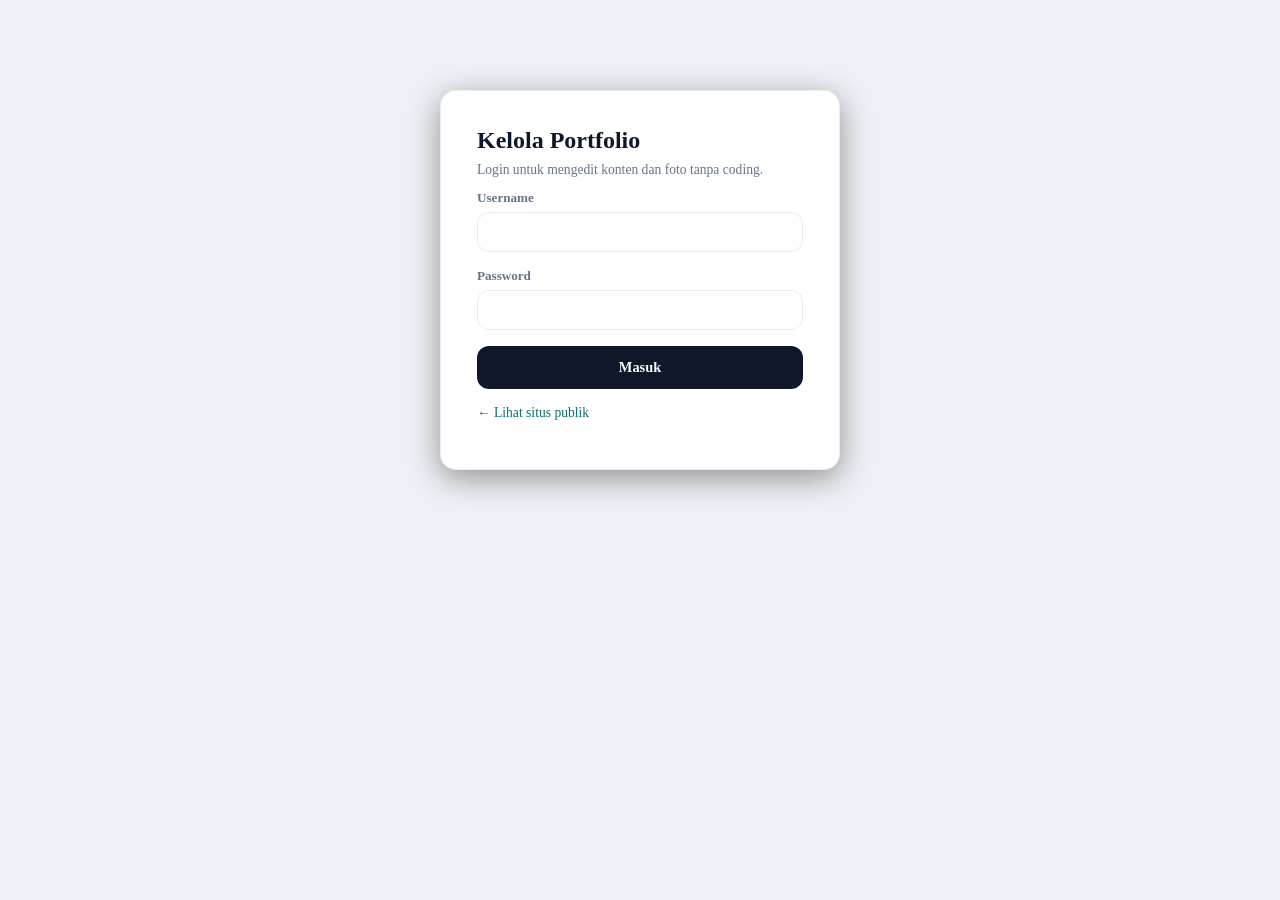
<file: admin.html>
<!DOCTYPE html>
<html lang="id">
<head>
  <meta charset="UTF-8">
  <meta name="viewport" content="width=device-width, initial-scale=1.0">
  <title>Kelola Portfolio</title>
  <link rel="preconnect" href="https://fonts.googleapis.com">
  <link rel="preconnect" href="https://fonts.gstatic.com" crossorigin>
  <link href="https://fonts.googleapis.com/css2?family=DM+Sans:opsz,wght@9..40,400;9..40,500;9..40,600;9..40,700&display=swap" rel="stylesheet">
  <link rel="stylesheet" href="/css/style.css">
</head>
<body class="admin-body">
  <div id="login-screen">
    <div class="login-box">
      <h1>Kelola Portfolio</h1>
      <p class="hint">Login untuk mengedit konten dan foto tanpa coding.</p>
      <form id="login-form">
        <label class="field">
          <span>Username</span>
          <input id="login-user" name="username" autocomplete="username" required>
        </label>
        <label class="field">
          <span>Password</span>
          <input id="login-pass" type="password" name="password" autocomplete="current-password" required>
        </label>
        <button type="submit" class="btn btn--primary" id="login-btn" style="width:100%">Masuk</button>
      </form>
      <p class="hint" style="margin-top:16px"><a href="/">← Lihat situs publik</a></p>
    </div>
  </div>

  <div id="admin-screen" hidden>
    <header class="admin-top">
      <div>
        <strong>Panel Admin Portfolio</strong>
        <p class="hint" style="margin:4px 0 0">Edit teks & foto, lalu klik Simpan perubahan</p>
      </div>
      <div style="display:flex;gap:8px;flex-wrap:wrap">
        <a href="/" class="btn btn--ghost btn--sm" target="_blank" rel="noopener">Lihat situs</a>
        <button type="button" class="btn btn--ghost btn--sm" id="btn-logout">Keluar</button>
      </div>
    </header>

    <nav class="admin-tabs" aria-label="Bagian edit">
      <button type="button" class="is-active" data-tab="profile">Profil & Tentang</button>
      <button type="button" data-tab="experience">Pengalaman</button>
      <button type="button" data-tab="projects">Proyek</button>
      <button type="button" data-tab="achievements">Prestasi</button>
      <button type="button" data-tab="skills">Keahlian</button>
    </nav>

    <div class="admin-main">
      <section data-panel="profile">
        <h2 class="section__title">Profil</h2>
        <div id="photo-profile" class="photo-slot-wrap"></div>
        <div class="card form-grid form-grid--2">
          <label class="field"><span>Nama lengkap</span><input id="f-name"></label>
          <label class="field"><span>Nama panggilan</span><input id="f-nickname" placeholder="Arthur"></label>
          <label class="field field--full"><span>Tagline</span><input id="f-tagline"></label>
          <label class="field field--full"><span>Ringkasan hero (1–2 kalimat)</span><textarea id="f-bio" rows="3" placeholder="Paragraf singkat di beranda, di bawah tagline"></textarea></label>
          <label class="field"><span>Email</span><input id="f-email" type="email"></label>
          <label class="field"><span>Telepon</span><input id="f-phone"></label>
          <label class="field"><span>Lokasi</span><input id="f-location"></label>
          <label class="field"><span>LinkedIn (URL)</span><input id="f-linkedin"></label>
          <label class="field"><span>GitHub (URL)</span><input id="f-github"></label>
          <label class="field field--full"><span>Minat pribadi</span><input id="f-interests"></label>
        </div>
        <h2 class="section__title" style="margin-top:24px">Tentang Saya</h2>
        <div id="photo-about" class="photo-slot-wrap"></div>
        <p class="hint">Satu paragraf per baris.</p>
        <label class="field">
          <span>Paragraf</span>
          <textarea id="f-about" rows="8"></textarea>
        </label>
      </section>

      <section data-panel="experience" hidden>
        <h2 class="section__title">Pengalaman Kerja & Magang</h2>
        <p class="hint">Urutan dari atas = tampil pertama. Tiap pengalaman bisa punya hingga 10 foto.</p>
        <div id="exp-list"></div>
        <button type="button" class="btn btn--ghost btn--sm" id="btn-add-exp">+ Tambah pengalaman</button>
      </section>

      <section data-panel="projects" hidden>
        <h2 class="section__title">Proyek & Aplikasi</h2>
        <p class="hint">Urutan dari atas = tampil pertama. Centang &quot;Tampil di beranda&quot; untuk proyek unggulan.</p>
        <div id="project-list"></div>
        <button type="button" class="btn btn--ghost btn--sm" id="btn-add-project">+ Tambah proyek</button>
      </section>

      <section data-panel="achievements" hidden>
        <h2 class="section__title">Prestasi & Sertifikasi</h2>
        <div id="photo-ach-main" class="photo-slot-wrap"></div>
        <p class="hint">Satu item per baris di bawah tiap kategori.</p>
        <div id="photo-ach-comp" class="photo-slot-wrap"></div>
        <label class="field">
          <span>Kompetisi & penghargaan</span>
          <textarea id="f-competitions" rows="5"></textarea>
        </label>
        <div id="photo-ach-cert" class="photo-slot-wrap"></div>
        <label class="field">
          <span>Sertifikasi</span>
          <textarea id="f-certifications" rows="3"></textarea>
        </label>
        <div id="photo-ach-act" class="photo-slot-wrap"></div>
        <label class="field">
          <span>Olahraga & aktivitas</span>
          <textarea id="f-activities" rows="3"></textarea>
        </label>
      </section>

      <section data-panel="skills" hidden>
        <h2 class="section__title">Keahlian</h2>
        <p class="hint">Pisahkan item dengan tanda · (titik tengah).</p>
        <div id="skill-list"></div>
        <button type="button" class="btn btn--ghost btn--sm" id="btn-add-skill">+ Tambah kategori keahlian</button>
      </section>

      <div class="admin-actions">
        <button type="button" class="btn btn--primary" id="btn-save">Simpan perubahan</button>
      </div>
    </div>
  </div>

  <div id="toast" class="toast" role="status"></div>

  <script src="/js/config.js"></script>
  <script src="/js/api.js"></script>
  <script src="/js/photos.js"></script>
  <script src="/js/admin-photo.js"></script>
  <script src="/js/admin.js"></script>
</body>
</html>
</file>
<file: css/style.css>
/* Portfolio — light default + dark toggle */
:root,
[data-theme="light"] {
  --bg: #f8fafc;
  --bg-elevated: #ffffff;
  --bg-card: #ffffff;
  --ink: #0f172a;
  --ink-muted: #475569;
  --ink-dim: #64748b;
  --accent: #0891b2;
  --accent-hover: #0e7490;
  --accent-dim: #155e75;
  --accent-soft: rgba(8, 145, 178, 0.1);
  --border: rgba(15, 23, 42, 0.08);
  --border-strong: rgba(15, 23, 42, 0.14);
  --header-bg: rgba(248, 250, 252, 0.88);
  --btn-primary-bg: #0f172a;
  --btn-primary-ink: #f8fafc;
  --noise-opacity: 0.02;
  color-scheme: light;
}

[data-theme="dark"] {
  --bg: #0a0a0b;
  --bg-elevated: #111113;
  --bg-card: #161618;
  --ink: #f4f4f5;
  --ink-muted: #a1a1aa;
  --ink-dim: #71717a;
  --accent: #22d3ee;
  --accent-hover: #67e8f9;
  --accent-dim: #0891b2;
  --accent-soft: rgba(34, 211, 238, 0.12);
  --border: rgba(255, 255, 255, 0.08);
  --border-strong: rgba(255, 255, 255, 0.14);
  --header-bg: rgba(10, 10, 11, 0.82);
  --btn-primary-bg: #f4f4f5;
  --btn-primary-ink: #0a0a0b;
  --noise-opacity: 0.035;
  color-scheme: dark;
}

:root {
  --radius: 12px;
  --radius-lg: 16px;
  --shadow: 0 8px 32px rgba(0, 0, 0, 0.4);
  --font: "IBM Plex Sans", system-ui, sans-serif;
  --mono: "IBM Plex Mono", ui-monospace, monospace;
  --max: 1120px;
  --header-h: 64px;
}

*, *::before, *::after { box-sizing: border-box; }

html { scroll-behavior: smooth; }

body.site {
  margin: 0;
  font-family: var(--font);
  font-size: 1rem;
  line-height: 1.65;
  color: var(--ink);
  background: var(--bg);
  min-height: 100vh;
}

.site__noise {
  pointer-events: none;
  position: fixed;
  inset: 0;
  z-index: 0;
  opacity: var(--noise-opacity);
  background-image: url("data:image/svg+xml,%3Csvg viewBox='0 0 256 256' xmlns='http://www.w3.org/2000/svg'%3E%3Cfilter id='n'%3E%3CfeTurbulence type='fractalNoise' baseFrequency='0.85' numOctaves='4' stitchTiles='stitch'/%3E%3C/filter%3E%3Crect width='100%25' height='100%25' filter='url(%23n)'/%3E%3C/svg%3E");
}

a {
  color: var(--accent);
  text-decoration: none;
  transition: color 0.15s;
}
a:hover { color: var(--accent-hover); }

.muted { color: var(--ink-muted); }

/* Header */
.site-header {
  position: sticky;
  top: 0;
  z-index: 100;
  background: var(--header-bg);
  backdrop-filter: blur(16px);
  border-bottom: 1px solid var(--border);
  transition: box-shadow 0.2s ease, border-color 0.2s ease;
}

.site-header.is-scrolled {
  border-bottom-color: var(--border-strong);
  box-shadow: 0 8px 32px rgba(0, 0, 0, 0.18);
}

[data-theme="light"] .site-header.is-scrolled {
  box-shadow: 0 8px 24px rgba(15, 23, 42, 0.08);
}

.site-header__inner {
  display: grid;
  grid-template-columns: auto 1fr auto;
  align-items: center;
  gap: 12px 20px;
  max-width: var(--max);
  margin: 0 auto;
  height: var(--header-h);
  padding: 0 clamp(16px, 4vw, 32px);
}

.site-header__brand {
  display: flex;
  align-items: center;
  gap: 10px;
  min-width: 0;
  text-decoration: none;
}

.site-header__mark {
  flex-shrink: 0;
  width: 8px;
  height: 8px;
  border-radius: 2px;
  background: var(--accent);
  box-shadow: 0 0 14px var(--accent-soft);
}

.site-header__brand-text {
  display: flex;
  flex-direction: column;
  gap: 2px;
  line-height: 1.1;
}

.site-header__brand-text strong {
  font-family: var(--mono);
  font-weight: 500;
  font-size: 0.92rem;
  color: var(--ink);
  letter-spacing: -0.02em;
}

.site-header__brand-text small {
  font-family: var(--mono);
  font-size: 0.62rem;
  font-weight: 400;
  letter-spacing: 0.14em;
  text-transform: uppercase;
  color: var(--ink-dim);
}

.site-header__brand:hover .site-header__brand-text strong {
  color: var(--accent);
}

.site-header__nav {
  display: flex;
  justify-content: center;
  min-width: 0;
}

.site-header__links {
  display: flex;
  align-items: center;
  flex-wrap: nowrap;
  gap: 2px;
  padding: 4px;
  border: 1px solid var(--border);
  border-radius: 999px;
  background: rgba(255, 255, 255, 0.02);
}

[data-theme="light"] .site-header__links {
  background: rgba(15, 23, 42, 0.03);
}

.nav-link {
  display: inline-flex;
  align-items: center;
  justify-content: center;
  padding: 8px 13px;
  border-radius: 999px;
  font-size: 0.84rem;
  font-weight: 500;
  color: var(--ink-muted);
  text-decoration: none;
  white-space: nowrap;
  transition: color 0.15s ease, background 0.15s ease, border-color 0.15s ease;
}

.nav-link:hover {
  color: var(--ink);
  background: rgba(255, 255, 255, 0.05);
}

[data-theme="light"] .nav-link:hover {
  background: rgba(15, 23, 42, 0.05);
}

.nav-link.is-active {
  color: var(--accent) !important;
  background: var(--accent-soft);
}

.nav-link--admin {
  font-family: var(--mono);
  font-size: 0.68rem;
  font-weight: 500;
  letter-spacing: 0.08em;
  text-transform: uppercase;
  padding: 7px 11px;
  border: 1px solid var(--border-strong);
  background: transparent;
}

.nav-link--admin:hover {
  color: var(--accent);
  border-color: var(--accent-dim);
  background: var(--accent-soft);
}

.nav-link--mobile-only { display: none; }
.nav-link--desktop-only { display: inline-flex; }

.site-header__tools {
  display: flex;
  align-items: center;
  gap: 8px;
}

.site-header__backdrop {
  position: fixed;
  inset: var(--header-h) 0 0;
  z-index: 98;
  background: rgba(0, 0, 0, 0.45);
  backdrop-filter: blur(2px);
  opacity: 0;
  pointer-events: none;
  transition: opacity 0.25s ease;
}

body.nav-open .site-header__backdrop {
  opacity: 1;
  pointer-events: auto;
}

.theme-toggle {
  display: inline-flex;
  align-items: center;
  justify-content: center;
  width: 40px;
  height: 40px;
  border-radius: 10px;
  border: 1px solid var(--border-strong);
  background: var(--bg-card);
  color: var(--ink);
  cursor: pointer;
  font-size: 1rem;
  transition: border-color 0.15s, background 0.15s;
}
.theme-toggle:hover {
  border-color: var(--accent);
  color: var(--accent);
}
.theme-toggle__icon { line-height: 1; }
html:not([data-theme="light"]) .theme-toggle__icon--sun { display: none; }
html[data-theme="light"] .theme-toggle__icon--moon { display: none; }

/* Language switcher */
.lang-switch {
  display: inline-flex;
  align-items: center;
  gap: 2px;
  padding: 3px;
  border: 1px solid var(--border-strong);
  border-radius: 10px;
  background: var(--bg-card);
}

.lang-switch__btn {
  display: inline-flex;
  align-items: center;
  justify-content: center;
  min-width: 32px;
  height: 32px;
  padding: 0 6px;
  border: none;
  border-radius: 7px;
  background: transparent;
  color: var(--ink-muted);
  font-family: var(--mono);
  font-size: 0.68rem;
  font-weight: 600;
  letter-spacing: 0.04em;
  cursor: pointer;
  transition: color 0.2s ease, background 0.2s ease, transform 0.2s ease;
}

.lang-switch__btn:hover {
  color: var(--ink);
  background: rgba(255, 255, 255, 0.06);
  transform: translateY(-1px);
}

[data-theme="light"] .lang-switch__btn:hover {
  background: rgba(15, 23, 42, 0.06);
}

.lang-switch__btn.is-active {
  color: var(--accent);
  background: var(--accent-soft);
}

.site-header__menu {
  display: none;
  flex-direction: column;
  justify-content: center;
  gap: 5px;
  width: 40px;
  height: 40px;
  padding: 0;
  border: 1px solid var(--border-strong);
  border-radius: 10px;
  background: var(--bg-card);
  cursor: pointer;
  transition: border-color 0.15s ease;
}

.site-header__menu:hover {
  border-color: var(--accent);
}

.site-header__menu span {
  display: block;
  width: 16px;
  height: 2px;
  margin: 0 auto;
  background: var(--ink);
  border-radius: 1px;
  transition: transform 0.22s ease, opacity 0.15s ease;
}

@media (max-width: 960px) {
  .site-header__links {
    gap: 0;
    padding: 3px;
  }

  .nav-link {
    padding: 7px 10px;
    font-size: 0.8rem;
  }
}

@media (max-width: 900px) {
  .site-header__inner {
    display: flex;
    justify-content: space-between;
  }

  .site-header__menu { display: flex; }

  .nav-link--mobile-only { display: inline-flex; }
  .nav-link--desktop-only { display: none; }

  .site-header__nav {
    position: fixed;
    top: var(--header-h);
    left: 12px;
    right: 12px;
    z-index: 99;
    justify-content: stretch;
    transform: translateY(-8px);
    opacity: 0;
    pointer-events: none;
    transition: transform 0.25s ease, opacity 0.25s ease;
  }

  .site-header__links {
    flex-direction: column;
    align-items: stretch;
    gap: 4px;
    width: 100%;
    padding: 10px;
    border-radius: var(--radius-lg);
    border-color: var(--border-strong);
    background: var(--bg-elevated);
    box-shadow: var(--shadow);
  }

  .nav-link {
    justify-content: flex-start;
    width: 100%;
    padding: 12px 14px;
    font-size: 0.92rem;
    border-radius: 10px;
  }

  .nav-link--admin {
    margin-top: 4px;
    padding-top: 12px;
    padding-bottom: 12px;
    border-style: dashed;
  }

  body.nav-open .site-header__nav {
    transform: translateY(0);
    opacity: 1;
    pointer-events: auto;
  }

  body.nav-open .site-header__menu span:nth-child(2) { opacity: 0; }
  body.nav-open .site-header__menu span:first-child { transform: translateY(7px) rotate(45deg); }
  body.nav-open .site-header__menu span:last-child { transform: translateY(-7px) rotate(-45deg); }
}

.site-main {
  position: relative;
  z-index: 1;
  max-width: var(--max);
  margin: 0 auto;
  padding: 0 clamp(16px, 4vw, 32px) 80px;
}

/* Hero */
.hero {
  padding: clamp(48px, 10vw, 96px) 0 clamp(32px, 6vw, 56px);
  border-bottom: 1px solid var(--border);
}

.hero__init {
  font-family: var(--mono);
  font-size: 0.78rem;
  color: var(--ink-dim);
  margin: 0 0 28px;
  letter-spacing: 0.02em;
}
.hero__init a { color: var(--accent); }

.hero__inner {
  display: grid;
  gap: 40px;
  align-items: center;
}
@media (min-width: 860px) {
  .hero__inner { grid-template-columns: 1.15fr 0.85fr; gap: 56px; }
}

.hero h1 {
  font-size: clamp(2.25rem, 6vw, 3.5rem);
  font-weight: 700;
  line-height: 1.08;
  letter-spacing: -0.04em;
  margin: 0 0 16px;
}

.hero__role {
  font-family: var(--mono);
  font-size: clamp(0.85rem, 2vw, 1rem);
  font-weight: 500;
  color: var(--accent);
  margin: 0 0 20px;
}

.hero__lead {
  font-size: clamp(1.05rem, 2.2vw, 1.2rem);
  color: var(--ink-muted);
  max-width: 42ch;
  margin: 0 0 28px;
  line-height: 1.6;
}

.hero__actions {
  display: flex;
  flex-wrap: wrap;
  gap: 12px;
}

.btn {
  display: inline-flex;
  align-items: center;
  justify-content: center;
  gap: 8px;
  padding: 12px 22px;
  font-family: inherit;
  font-size: 0.9rem;
  font-weight: 600;
  border-radius: var(--radius);
  border: 1px solid transparent;
  cursor: pointer;
  transition: background 0.15s, border-color 0.15s, color 0.15s;
}

.btn--primary {
  background: var(--btn-primary-bg);
  color: var(--btn-primary-ink);
}
.btn--primary:hover {
  filter: brightness(1.08);
}

.btn--ghost {
  background: transparent;
  border-color: var(--border-strong);
  color: var(--ink);
}
.btn--ghost:hover {
  border-color: var(--accent);
  color: var(--accent);
}

.hero__meta {
  font-size: 0.88rem;
  color: var(--ink-dim);
  margin-top: 20px;
}

.hero__visual {
  display: flex;
  justify-content: center;
  align-items: flex-start;
}

.hero__visual .photo-gallery--single .photo-gallery__item {
  aspect-ratio: 4/5;
  max-height: 440px;
  border-radius: var(--radius-lg);
  border: 1px solid var(--border);
  overflow: hidden;
  box-shadow: var(--shadow);
}

/* Hero — tumpukan foto profil */
.photo-stack {
  position: relative;
  display: block;
  width: min(100%, 300px);
  aspect-ratio: 4/5;
  max-height: 440px;
  margin: 0 auto;
  padding: 0;
  border: none;
  background: transparent;
  cursor: pointer;
  -webkit-tap-highlight-color: transparent;
}

.photo-stack:focus-visible {
  outline: 2px solid var(--accent);
  outline-offset: 4px;
  border-radius: var(--radius-lg);
}

.photo-stack__card {
  position: absolute;
  inset: 0;
  border-radius: var(--radius-lg);
  border: 1px solid var(--border);
  overflow: hidden;
  box-shadow: var(--shadow);
  background: var(--bg-card);
  transform: translate(calc(var(--depth) * 11px), calc(var(--depth) * -9px))
    rotate(calc(var(--depth) * 1.8deg));
  z-index: calc(20 - var(--depth));
  transition: transform 0.25s ease, box-shadow 0.25s ease;
}

.photo-stack__card img {
  width: 100%;
  height: 100%;
  object-fit: cover;
  display: block;
}

.photo-stack:hover .photo-stack__card,
.photo-stack:focus-visible .photo-stack__card {
  transform: translate(calc(var(--depth) * 13px), calc(var(--depth) * -11px))
    rotate(calc(var(--depth) * 1.8deg));
}

.photo-stack:hover .photo-stack__card:first-child,
.photo-stack:focus-visible .photo-stack__card:first-child {
  box-shadow: 0 20px 40px rgba(0, 0, 0, 0.18);
}

.photo-stack__badge {
  position: absolute;
  right: 12px;
  bottom: 12px;
  z-index: 20;
  font-family: var(--mono);
  font-size: 0.72rem;
  font-weight: 600;
  padding: 6px 10px;
  border-radius: 999px;
  background: rgba(10, 10, 11, 0.75);
  color: #fff;
  border: 1px solid rgba(255, 255, 255, 0.15);
  backdrop-filter: blur(6px);
  pointer-events: none;
}

/* Stats */
.stats {
  padding: 40px 0;
  border-bottom: 1px solid var(--border);
}

.stats__grid {
  display: grid;
  grid-template-columns: repeat(2, 1fr);
  gap: 24px 32px;
}
@media (min-width: 640px) {
  .stats__grid { grid-template-columns: repeat(4, 1fr); }
}

.stat-item__value {
  font-size: clamp(2rem, 4vw, 2.75rem);
  font-weight: 700;
  letter-spacing: -0.03em;
  line-height: 1;
  margin-bottom: 6px;
  font-variant-numeric: tabular-nums;
  transition: opacity 0.2s;
}

.stat-item.is-animating .stat-item__value {
  opacity: 1;
}

/* About teaser & page */
.section--teaser { padding-bottom: clamp(40px, 6vw, 64px); }

.about-teaser__text {
  font-size: 1.05rem;
  color: var(--ink-muted);
  max-width: 58ch;
  margin: 0 0 16px;
  line-height: 1.65;
}

.about-block__link {
  display: inline-flex;
  font-weight: 600;
  font-size: 0.95rem;
}

.about-page__hero {
  padding: clamp(40px, 8vw, 72px) 0 24px;
  border-bottom: 1px solid var(--border);
}

.about-page__title {
  font-size: clamp(2rem, 5vw, 2.75rem);
  font-weight: 700;
  letter-spacing: -0.03em;
  margin: 0 0 12px;
}

.about-page__layout {
  display: grid;
  gap: 32px;
}
@media (min-width: 860px) {
  .about-page__layout {
    grid-template-columns: 1fr minmax(240px, 300px);
    align-items: start;
  }
}

.about-page__story p {
  margin: 0 0 1.1em;
  color: var(--ink-muted);
  font-size: 1.05rem;
  line-height: 1.7;
}
.about-page__story p:last-child { margin-bottom: 0; }

.about-page__photo {
  margin-bottom: 28px;
  max-width: 360px;
}
.about-page__photo .photo-gallery__item {
  aspect-ratio: 4/5;
  border-radius: var(--radius-lg);
  border: 1px solid var(--border);
}

.about-sidebar__card {
  padding: 22px;
  background: var(--bg-card);
  border: 1px solid var(--border);
  border-radius: var(--radius-lg);
  position: sticky;
  top: calc(var(--header-h) + 16px);
}
.about-sidebar__card h3 {
  font-family: var(--mono);
  font-size: 0.75rem;
  text-transform: uppercase;
  letter-spacing: 0.08em;
  color: var(--accent-dim);
  margin: 0 0 14px;
}
.about-sidebar__card ul {
  list-style: none;
  margin: 0;
  padding: 0;
}
.about-sidebar__card li {
  display: flex;
  flex-direction: column;
  gap: 4px;
  padding: 10px 0;
  border-bottom: 1px solid var(--border);
  font-size: 0.88rem;
}
.about-sidebar__card li:last-child { border-bottom: none; }
.about-sidebar__card span { color: var(--ink-dim); font-size: 0.78rem; }

.principle-grid {
  display: grid;
  gap: 16px;
}
@media (min-width: 640px) {
  .principle-grid { grid-template-columns: repeat(2, 1fr); }
}

.principle-card {
  padding: 22px 24px;
  background: var(--bg-card);
  border: 1px solid var(--border);
  border-radius: var(--radius-lg);
}
.principle-card h3 {
  font-size: 1rem;
  font-weight: 600;
  margin: 0 0 8px;
}
.principle-card p {
  margin: 0;
  font-size: 0.92rem;
  color: var(--ink-muted);
  line-height: 1.55;
}

.stack-cloud {
  display: flex;
  flex-wrap: wrap;
  gap: 10px;
}
.tag--lg {
  font-size: 0.82rem;
  padding: 8px 14px;
}

.about-page__back {
  margin-top: 24px;
  font-size: 0.9rem;
}

.stat-item__label {
  font-size: 0.82rem;
  color: var(--ink-muted);
  line-height: 1.4;
}

/* Sections */
.section {
  padding: clamp(56px, 8vw, 88px) 0;
  border-bottom: 1px solid var(--border);
}

.section__label {
  font-family: var(--mono);
  font-size: 0.75rem;
  color: var(--accent-dim);
  margin: 0 0 16px;
  letter-spacing: 0.04em;
}

.section__title {
  font-size: clamp(1.75rem, 4vw, 2.35rem);
  font-weight: 700;
  letter-spacing: -0.03em;
  margin: 0 0 16px;
  line-height: 1.15;
}

.section__lead {
  font-size: 1.05rem;
  color: var(--ink-muted);
  max-width: 52ch;
  margin: 0 0 36px;
  line-height: 1.6;
}

/* Problem / focus cards */
.problem-grid {
  display: grid;
  gap: 16px;
}
@media (min-width: 640px) {
  .problem-grid { grid-template-columns: repeat(2, 1fr); }
}

.problem-card {
  padding: 24px 26px;
  background: var(--bg-card);
  border: 1px solid var(--border);
  border-radius: var(--radius-lg);
  transition: border-color 0.2s;
}
.problem-card:hover { border-color: var(--border-strong); }

.problem-card__num {
  font-family: var(--mono);
  font-size: 0.72rem;
  color: var(--accent);
  display: block;
  margin-bottom: 12px;
}

.problem-card h3 {
  font-size: 1.05rem;
  font-weight: 600;
  margin: 0 0 10px;
  letter-spacing: -0.02em;
}

.problem-card p {
  margin: 0;
  font-size: 0.92rem;
  color: var(--ink-muted);
  line-height: 1.55;
}

/* About */
.about-block {
  display: grid;
  gap: 32px;
}
@media (min-width: 700px) {
  .about-block:has(.about-block__media) {
    grid-template-columns: minmax(200px, 320px) 1fr;
    align-items: start;
  }
}

.about-block__text p {
  margin: 0 0 1.1em;
  color: var(--ink-muted);
  font-size: 1.02rem;
}
.about-block__text p:last-child { margin-bottom: 0; }

.about-block__link {
  display: inline-flex;
  margin-top: 20px;
  font-weight: 600;
  font-size: 0.95rem;
}

/* Featured work */
.work-grid {
  display: grid;
  gap: 20px;
}
@media (min-width: 700px) {
  .work-grid { grid-template-columns: repeat(auto-fit, minmax(300px, 1fr)); }
}

.work-card {
  display: flex;
  flex-direction: column;
  padding: 28px;
  background: var(--bg-card);
  border: 1px solid var(--border);
  border-radius: var(--radius-lg);
  transition: border-color 0.25s ease, transform 0.3s cubic-bezier(0.34, 1.56, 0.64, 1), box-shadow 0.25s ease;
  min-height: 100%;
}
.work-card:hover {
  border-color: var(--accent-dim);
  transform: translateY(-4px);
  box-shadow: 0 12px 32px rgba(0, 0, 0, 0.18);
}

[data-theme="light"] .work-card:hover {
  box-shadow: 0 12px 28px rgba(15, 23, 42, 0.1);
}

.work-card__meta {
  font-family: var(--mono);
  font-size: 0.72rem;
  color: var(--ink-dim);
  margin-bottom: 12px;
}

.work-card__tags {
  display: flex;
  flex-wrap: wrap;
  gap: 6px;
  margin-bottom: 14px;
}

.work-card__tag {
  font-family: var(--mono);
  font-size: 0.68rem;
  padding: 4px 8px;
  border-radius: 4px;
  background: var(--accent-soft);
  color: var(--accent);
}

.work-card h3 {
  font-size: 1.2rem;
  font-weight: 600;
  margin: 0 0 8px;
  letter-spacing: -0.02em;
}

.work-card__company {
  font-size: 0.88rem;
  color: var(--accent);
  margin: 0 0 14px;
}

.work-card p {
  margin: 0;
  font-size: 0.9rem;
  color: var(--ink-muted);
  flex: 1;
  line-height: 1.55;
}

.work-card ul {
  margin: 12px 0 0;
  padding-left: 1.1em;
  font-size: 0.85rem;
  color: var(--ink-muted);
}

/* Project cards */
.project-card__head {
  display: flex;
  justify-content: flex-end;
  margin: -4px 0 8px;
}

.project-card__status {
  font-family: var(--mono);
  font-size: 0.68rem;
  padding: 4px 10px;
  border-radius: 999px;
  border: 1px solid var(--border);
  color: var(--ink-muted);
}

.project-card__status--live {
  border-color: rgba(34, 197, 94, 0.35);
  color: #22c55e;
  background: rgba(34, 197, 94, 0.08);
}

.project-card__status--internal {
  border-color: rgba(59, 130, 246, 0.35);
  color: #3b82f6;
  background: rgba(59, 130, 246, 0.08);
}

.project-card__status--demo,
.project-card__status--development {
  border-color: rgba(234, 179, 8, 0.35);
  color: #eab308;
  background: rgba(234, 179, 8, 0.08);
}

.project-card__actions {
  display: flex;
  flex-wrap: wrap;
  gap: 8px;
  margin-top: 18px;
  padding-top: 16px;
  border-top: 1px solid var(--border);
}

/* Timeline expand */
.timeline-expand {
  margin-top: 32px;
}
.timeline-expand summary {
  font-family: var(--mono);
  font-size: 0.85rem;
  color: var(--accent);
  cursor: pointer;
  padding: 12px 0;
  list-style: none;
}
.timeline-expand summary::-webkit-details-marker { display: none; }

.timeline {
  position: relative;
  padding-left: 24px;
  margin-top: 16px;
}
.timeline::before {
  content: "";
  position: absolute;
  left: 5px;
  top: 8px;
  bottom: 8px;
  width: 1px;
  background: var(--border-strong);
}

.timeline__item {
  position: relative;
  margin-bottom: 24px;
}

.timeline__dot {
  position: absolute;
  left: -24px;
  top: 20px;
  width: 10px;
  height: 10px;
  border-radius: 50%;
  background: var(--accent);
  border: 2px solid var(--bg);
}

.timeline__body {
  padding: 20px 24px;
  background: var(--bg-card);
  border: 1px solid var(--border);
  border-radius: var(--radius);
  transition: border-color 0.25s ease, transform 0.25s ease, box-shadow 0.25s ease;
}

.timeline__item:hover .timeline__body {
  border-color: var(--accent-dim);
  transform: translateX(4px);
  box-shadow: -4px 8px 24px rgba(0, 0, 0, 0.12);
}

.timeline__body h3 {
  font-size: 1.05rem;
  margin: 0 0 6px;
  font-weight: 600;
}

.timeline__meta {
  font-family: var(--mono);
  font-size: 0.78rem;
  color: var(--ink-dim);
  margin: 0 0 12px;
}

.timeline__body ul {
  margin: 0;
  padding-left: 1.1em;
  font-size: 0.88rem;
  color: var(--ink-muted);
}

.timeline__photos, .ach-card__photos { margin-bottom: 14px; }

/* Achievements */
.ach-section-photos { margin-bottom: 24px; }

.ach-grid {
  display: grid;
  gap: 16px;
}
@media (min-width: 700px) {
  .ach-grid { grid-template-columns: repeat(3, 1fr); }
}

.ach-card {
  padding: 24px;
  background: var(--bg-card);
  border: 1px solid var(--border);
  border-radius: var(--radius-lg);
  transition: border-color 0.25s ease, transform 0.3s cubic-bezier(0.34, 1.56, 0.64, 1), box-shadow 0.25s ease;
}

.ach-card:hover {
  border-color: var(--accent-dim);
  transform: translateY(-3px);
  box-shadow: 0 10px 28px rgba(0, 0, 0, 0.15);
}

[data-theme="light"] .ach-card:hover {
  box-shadow: 0 10px 24px rgba(15, 23, 42, 0.08);
}

.ach-card h3 {
  font-family: var(--mono);
  font-size: 0.78rem;
  font-weight: 500;
  text-transform: uppercase;
  letter-spacing: 0.08em;
  color: var(--accent);
  margin: 0 0 14px;
}

.ach-card ul {
  margin: 0;
  padding-left: 1.1em;
  font-size: 0.88rem;
  color: var(--ink-muted);
}
.ach-card li { margin-bottom: 0.4em; }

/* Skills */
.skills-grid {
  display: grid;
  gap: 14px;
  grid-template-columns: repeat(auto-fill, minmax(260px, 1fr));
}

.skill-card {
  padding: 20px 22px;
  background: var(--bg-card);
  border: 1px solid var(--border);
  border-radius: var(--radius);
  transition: border-color 0.3s ease, transform 0.35s cubic-bezier(0.34, 1.56, 0.64, 1), box-shadow 0.3s ease, background 0.3s ease;
  position: relative;
  overflow: hidden;
}

.skill-card::before {
  content: "";
  position: absolute;
  inset: 0;
  background: linear-gradient(135deg, var(--accent-soft) 0%, transparent 60%);
  opacity: 0;
  transition: opacity 0.35s ease;
  pointer-events: none;
}

.skill-card:hover {
  border-color: var(--accent);
  transform: translateY(-6px) scale(1.02);
  box-shadow: 0 16px 40px rgba(34, 211, 238, 0.12);
}

.skill-card:hover::before {
  opacity: 1;
}

[data-theme="light"] .skill-card:hover {
  box-shadow: 0 16px 36px rgba(8, 145, 178, 0.14);
}

.skill-card h3 {
  position: relative;
  z-index: 1;
  font-size: 0.82rem;
  font-weight: 600;
  margin: 0 0 12px;
  color: var(--ink-dim);
  text-transform: uppercase;
  letter-spacing: 0.06em;
  transition: color 0.25s ease;
}

.skill-card:hover h3 {
  color: var(--accent);
}

.skill-card__tags {
  display: flex;
  flex-wrap: wrap;
  gap: 8px;
  position: relative;
  z-index: 1;
}

.tag {
  font-family: var(--mono);
  font-size: 0.75rem;
  padding: 5px 10px;
  border-radius: 6px;
  background: rgba(255, 255, 255, 0.05);
  border: 1px solid var(--border);
  color: var(--ink-muted);
  transition: transform 0.25s cubic-bezier(0.34, 1.56, 0.64, 1), border-color 0.2s ease, color 0.2s ease, background 0.2s ease;
}

.skill-card:hover .tag {
  border-color: var(--accent-dim);
}

.skill-card .tag:hover {
  transform: translateY(-3px) scale(1.06);
  color: var(--accent);
  background: var(--accent-soft);
  border-color: var(--accent);
}

/* CTA */
.section--cta {
  text-align: center;
  border-bottom: none;
  padding-bottom: 40px;
}
.section--cta .section__label,
.section--cta .section__title,
.section--cta .section__lead {
  margin-left: auto;
  margin-right: auto;
}
.section--cta .section__lead { margin-bottom: 28px; }

.cta-actions {
  display: flex;
  flex-wrap: wrap;
  gap: 12px;
  justify-content: center;
}

.cta-empty {
  margin: 0;
  max-width: 36rem;
  text-align: center;
  color: var(--ink-muted);
  font-size: 0.95rem;
  line-height: 1.55;
}

.hero-skeleton {
  max-width: 640px;
}

.skeleton {
  display: block;
  border-radius: 8px;
  background: linear-gradient(90deg, var(--bg-card) 25%, var(--bg-elevated) 50%, var(--bg-card) 75%);
  background-size: 200% 100%;
  animation: skeleton-shimmer 1.2s ease-in-out infinite;
  margin: 0 0 14px;
  min-height: 1rem;
}

.skeleton--sm { width: 40%; min-height: 0.75rem; }
.skeleton--title { width: 85%; min-height: 2.5rem; margin-bottom: 18px; }
.skeleton--short { width: 60%; }

@keyframes skeleton-shimmer {
  0% { background-position: 100% 0; }
  100% { background-position: -100% 0; }
}

/* Footer */
.site-footer {
  position: relative;
  z-index: 1;
  text-align: center;
  padding: 32px 24px 48px;
  font-size: 0.85rem;
  color: var(--ink-dim);
  border-top: 1px solid var(--border);
}
.site-footer p { margin: 0 0 6px; }
.site-footer__meta {
  font-size: 0.82rem;
  color: var(--ink-dim);
}
.site-footer__mono {
  font-family: var(--mono);
  font-size: 0.72rem;
  color: var(--ink-dim);
}

.alert {
  background: rgba(220, 38, 38, 0.12);
  color: #fca5a5;
  padding: 12px 16px;
  border-radius: var(--radius);
  border: 1px solid rgba(220, 38, 38, 0.3);
  margin: 24px 0;
}

/* Photo galleries */
.photo-gallery {
  display: grid;
  grid-template-columns: repeat(auto-fill, minmax(100px, 1fr));
  gap: 10px;
}
.photo-gallery--compact {
  grid-template-columns: repeat(auto-fill, minmax(72px, 1fr));
  gap: 8px;
}
.photo-gallery--single { grid-template-columns: 1fr; }

.photo-gallery__item {
  display: block;
  padding: 0;
  border: none;
  border-radius: 8px;
  overflow: hidden;
  cursor: zoom-in;
  background: var(--bg-card);
  aspect-ratio: 1;
  transition: transform 0.2s;
}
.photo-gallery__item:hover { transform: scale(1.02); }

.photo-gallery__item img {
  width: 100%;
  height: 100%;
  object-fit: cover;
  display: block;
}

/* Lightbox */
.lightbox {
  border: none;
  padding: 0;
  max-width: min(92vw, 960px);
  width: min(92vw, 960px);
  background: transparent;
}
.lightbox::backdrop {
  background: rgba(0, 0, 0, 0.9);
  backdrop-filter: blur(4px);
}
.lightbox__single img {
  width: 100%;
  max-height: 85vh;
  object-fit: contain;
  border-radius: var(--radius);
  display: block;
}
.lightbox__album {
  width: 100%;
  max-height: 85vh;
  overflow: auto;
  padding: 8px 4px 16px;
}
.lightbox__album-title {
  margin: 0 0 16px;
  font-size: 1rem;
  font-weight: 600;
  color: #fff;
  text-align: center;
}
.lightbox__album-grid {
  display: grid;
  grid-template-columns: repeat(auto-fill, minmax(140px, 1fr));
  gap: 12px;
}
.lightbox__album-item {
  display: block;
  padding: 0;
  border: none;
  border-radius: 10px;
  overflow: hidden;
  cursor: zoom-in;
  aspect-ratio: 4/5;
  background: rgba(255, 255, 255, 0.06);
  transition: transform 0.2s, box-shadow 0.2s;
}
.lightbox__album-item:hover {
  transform: scale(1.03);
  box-shadow: 0 8px 24px rgba(0, 0, 0, 0.4);
}
.lightbox__album-item img {
  width: 100%;
  height: 100%;
  object-fit: cover;
  display: block;
}
.lightbox__close {
  position: fixed;
  top: 16px;
  right: 16px;
  width: 44px;
  height: 44px;
  border: none;
  border-radius: 50%;
  background: rgba(255, 255, 255, 0.1);
  color: #fff;
  font-size: 1.5rem;
  cursor: pointer;
  z-index: 10;
}

/* ========== Admin (light theme) ========== */
.admin-body {
  --bg: #eef1f5;
  --bg-elevated: #ffffff;
  --ink: #0f172a;
  --ink-muted: #64748b;
  --accent: #0d6e6e;
  --accent-soft: #e0f2f1;
  --border: rgba(15, 23, 42, 0.08);
  --font-display: "IBM Plex Sans", system-ui, sans-serif;
  background: #eef1f5;
  color: var(--ink);
  color-scheme: light;
}

.login-box {
  max-width: 400px;
  margin: 10vh auto;
  padding: 36px;
  background: #fff;
  border-radius: var(--radius-lg);
  box-shadow: var(--shadow);
  border: 1px solid var(--border);
}
.login-box h1 { margin: 0 0 8px; font-size: 1.5rem; }

.admin-top {
  display: flex;
  justify-content: space-between;
  align-items: flex-start;
  gap: 16px;
  padding: 20px 24px;
  background: #fff;
  border-bottom: 1px solid var(--border);
}

.admin-tabs {
  display: flex;
  flex-wrap: wrap;
  gap: 4px;
  padding: 12px 24px;
  background: #fff;
  border-bottom: 1px solid var(--border);
}
.admin-tabs button {
  padding: 10px 16px;
  border: none;
  background: transparent;
  font-family: inherit;
  font-size: 0.9rem;
  font-weight: 500;
  color: var(--ink-muted);
  border-radius: var(--radius);
  cursor: pointer;
}
.admin-tabs button.is-active {
  background: var(--accent-soft);
  color: var(--accent);
}

.admin-main {
  max-width: 720px;
  margin: 0 auto;
  padding: 24px;
}
.admin-main section[hidden] { display: none !important; }

.admin-actions {
  position: sticky;
  bottom: 0;
  margin-top: 32px;
  padding: 16px 0;
  background: linear-gradient(transparent, #eef1f5 24%);
}

.field {
  display: flex;
  flex-direction: column;
  gap: 6px;
  margin-bottom: 16px;
}
.field span {
  font-size: 0.82rem;
  font-weight: 600;
  color: var(--ink-muted);
}
.field input, .field textarea {
  font-family: inherit;
  font-size: 0.95rem;
  padding: 10px 12px;
  border: 1px solid var(--border);
  border-radius: var(--radius);
  background: #fff;
}
.field input:focus, .field textarea:focus {
  outline: 2px solid var(--accent-soft);
  border-color: var(--accent);
}
.field--full { grid-column: 1 / -1; }

.form-grid { display: grid; gap: 0 16px; }
.form-grid--2 { grid-template-columns: 1fr 1fr; }
@media (max-width: 560px) { .form-grid--2 { grid-template-columns: 1fr; } }

.editor-card {
  background: #fff;
  border: 1px solid var(--border);
  border-radius: var(--radius-lg);
  padding: 20px;
  margin-bottom: 16px;
}
.editor-card__head {
  display: flex;
  justify-content: space-between;
  align-items: center;
  margin-bottom: 12px;
}

.hint { font-size: 0.85rem; color: var(--ink-muted); margin: 0 0 12px; }

.photo-slot-wrap { margin-bottom: 20px; }

.photo-editor {
  background: #f8fafc;
  border: 1px dashed var(--border);
  border-radius: var(--radius-lg);
  padding: 16px;
  margin-bottom: 8px;
}
.photo-editor__head {
  display: flex;
  justify-content: space-between;
  align-items: center;
  margin-bottom: 4px;
}
.photo-editor__label { font-weight: 600; font-size: 0.9rem; }
.photo-editor__count { font-size: 0.8rem; color: var(--ink-muted); }
.photo-editor__hint { margin-bottom: 12px !important; }
.photo-editor__grid {
  display: grid;
  grid-template-columns: repeat(auto-fill, minmax(88px, 1fr));
  gap: 10px;
  margin-bottom: 12px;
}
.photo-editor__thumb {
  position: relative;
  aspect-ratio: 1;
  border-radius: 8px;
  overflow: hidden;
  border: 1px solid var(--border);
}
.photo-editor__thumb img { width: 100%; height: 100%; object-fit: cover; }
.photo-editor__del {
  position: absolute;
  top: 4px; right: 4px;
  width: 26px; height: 26px;
  border: none; border-radius: 50%;
  background: rgba(0,0,0,0.65);
  color: #fff;
  font-size: 1.1rem;
  cursor: pointer;
}
.photo-editor__upload {
  display: inline-flex;
  align-items: center;
  padding: 10px 16px;
  border-radius: var(--radius);
  border: 1px dashed var(--accent);
  color: var(--accent);
  font-weight: 600;
  font-size: 0.88rem;
  cursor: pointer;
  background: #fff;
}
.photo-editor__upload.is-disabled { opacity: 0.5; pointer-events: none; }
.photo-editor__upload input { display: none; }

.btn--sm { padding: 6px 12px; font-size: 0.82rem; }
.btn.danger { color: #b91c1c; border-color: #fecaca; }
.btn.danger:hover { background: #fef2f2; }

.toast {
  position: fixed;
  bottom: 24px;
  left: 50%;
  transform: translateX(-50%) translateY(80px);
  padding: 12px 20px;
  border-radius: var(--radius);
  background: var(--ink);
  color: #fff;
  font-size: 0.9rem;
  opacity: 0;
  transition: transform 0.25s, opacity 0.25s;
  z-index: 200;
  pointer-events: none;
}
.toast--show { transform: translateX(-50%) translateY(0); opacity: 1; }
.toast--err { background: #b91c1c; }
.toast--ok { background: var(--accent); }

.stat-item {
  transition: transform 0.3s cubic-bezier(0.34, 1.56, 0.64, 1);
}

.stat-item:hover {
  transform: translateY(-4px);
}

.stat-item:hover .stat-item__value {
  color: var(--accent);
  transition: color 0.25s ease;
}

/* Scroll reveal */
.reveal {
  opacity: 0;
  transform: translateY(24px);
  transition: opacity 0.6s ease, transform 0.6s cubic-bezier(0.22, 1, 0.36, 1);
  transition-delay: var(--reveal-delay, 0s);
}

.reveal.is-visible {
  opacity: 1;
  transform: translateY(0);
}

.btn {
  transition: background 0.15s, border-color 0.15s, color 0.15s, transform 0.2s cubic-bezier(0.34, 1.56, 0.64, 1), box-shadow 0.2s ease;
}

.btn:hover {
  transform: translateY(-2px);
}

.btn--primary:hover {
  box-shadow: 0 6px 20px rgba(244, 244, 245, 0.15);
}

.btn--ghost:hover {
  box-shadow: 0 4px 16px rgba(34, 211, 238, 0.12);
}

.timeline-expand summary {
  transition: color 0.2s ease, letter-spacing 0.2s ease;
}

.timeline-expand summary:hover {
  letter-spacing: 0.02em;
}

@media (prefers-reduced-motion: reduce) {
  html { scroll-behavior: auto; }
  .work-card:hover,
  .skill-card:hover,
  .ach-card:hover,
  .stat-item:hover,
  .btn:hover { transform: none; }
  .skill-card .tag:hover { transform: none; }
  .timeline__item:hover .timeline__body { transform: none; }
  .reveal {
    opacity: 1;
    transform: none;
    transition: none;
  }
}
</file>
